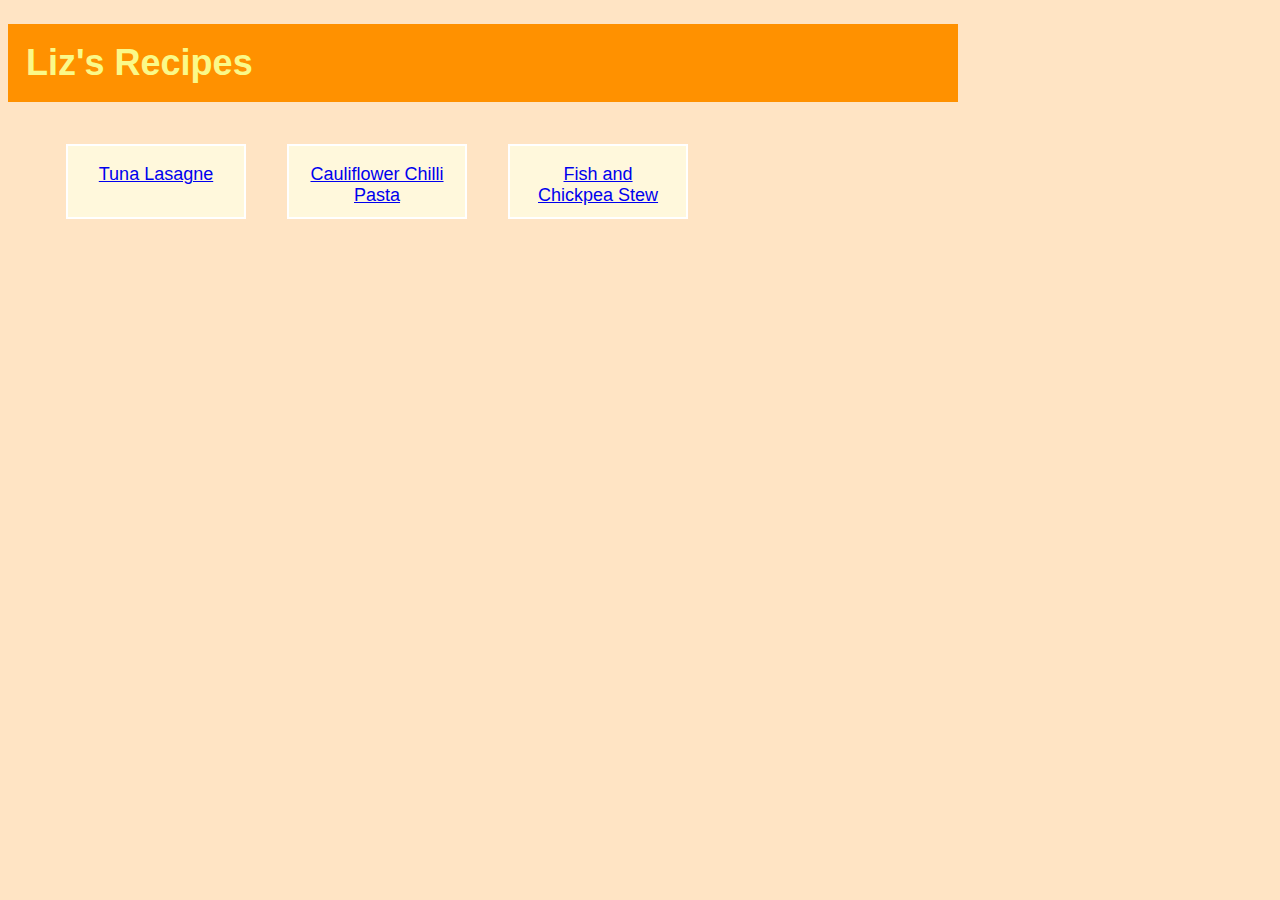
<file: index.html>
<!DOCTYPE html>
<html lang="en">
<head>
    <meta charset="UTF-8">
    <link rel="stylesheet" href="style.css">
    <title>Liz's Recipe Website</title>
</head>
<body>
    <h1 class="title">Liz's Recipes</h1>
    <ul class="recipe-list">
            <li><a href="recipes/tuna_lasagne.html">Tuna Lasagne</a></li>
            <li><a href="recipes/cauliflower_chilli_pasta.html">Cauliflower Chilli Pasta</a></li>
            <li><a href="recipes/fish_chickpea_stew.html">Fish and Chickpea Stew</a></li> 
    </ul>
</body>
</html>
</file>
<file: style.css>
body {
    background-color: bisque;
    font-family: Helvetica, Arial, sans-serif;
    box-sizing: border-box;
    color: rgba(68, 61, 55, 0.831);
    font-size: 18px;
    width: 950px;
}


h1 {
    background-color: rgb(255, 145, 0);
    color: rgb(250, 249, 137);
    font-weight: bold;
    padding: 18px;
    
}

h2 {
    font-style: italic;
    color: rgb(255, 145, 0);
}

.dish-image {
    width: 100%;
    height: auto;
    display: block;
}

.byline {
    font-weight: bold;
    font-size:larger;
}

.recipe-list {
    font-size: 18px; 
}

.recipe-list li {
    box-sizing: border-box;
    display: inline-block;
    width: 180px;
    height: 75px;
    padding: 18px;
    margin: 18px;
    border: 2px;
    border-style:solid;
    border-color: white;
    background-color:cornsilk;
    text-align: center; 
    vertical-align: top;
}

.ingredients-box, .directions-box {
    box-sizing: border-box;
    display: inline-block;
    width: 45%;
    height: 500px;
    padding: 18px;
    padding-top: 0px;
    margin: 18px;
    border: 2px;
    border-style:solid;
    border-color: white;
    background-color:cornsilk;
    text-align: left;
    vertical-align: top;
    
}

.ingredients-box {
    line-height: 180%;
}

.directions-box {
    line-height: 130%;
}

.directions-box li {
    padding-bottom: 20px;
}
</file>
